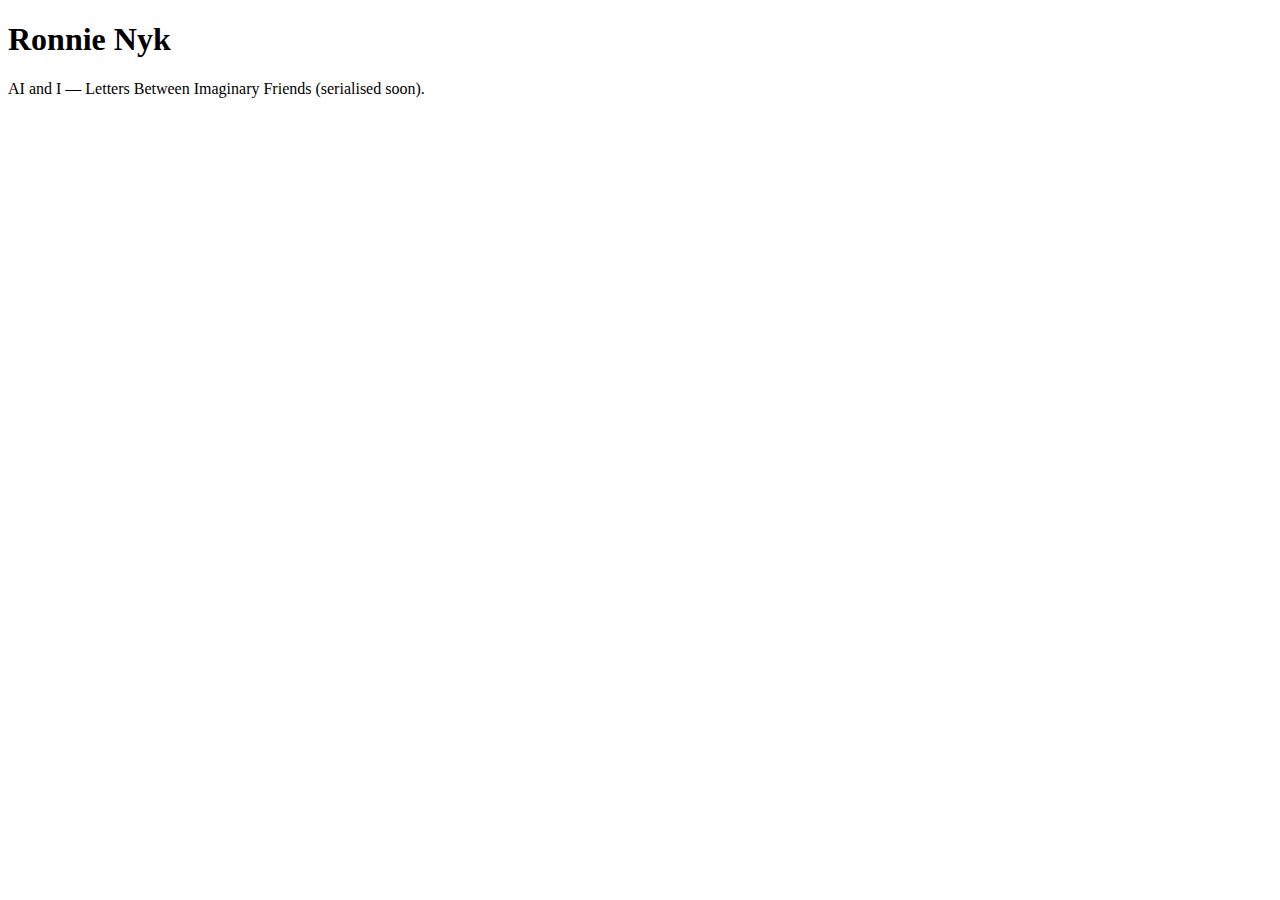
<file: index.html>
<!doctype html>
<html lang="en">
<meta charset="utf-8">
<meta name="viewport" content="width=device-width,initial-scale=1">
<title>Ronnie Nyk — AI & I</title>
<h1>Ronnie Nyk</h1>
<p>AI and I — Letters Between Imaginary Friends (serialised soon).</p>
</file>
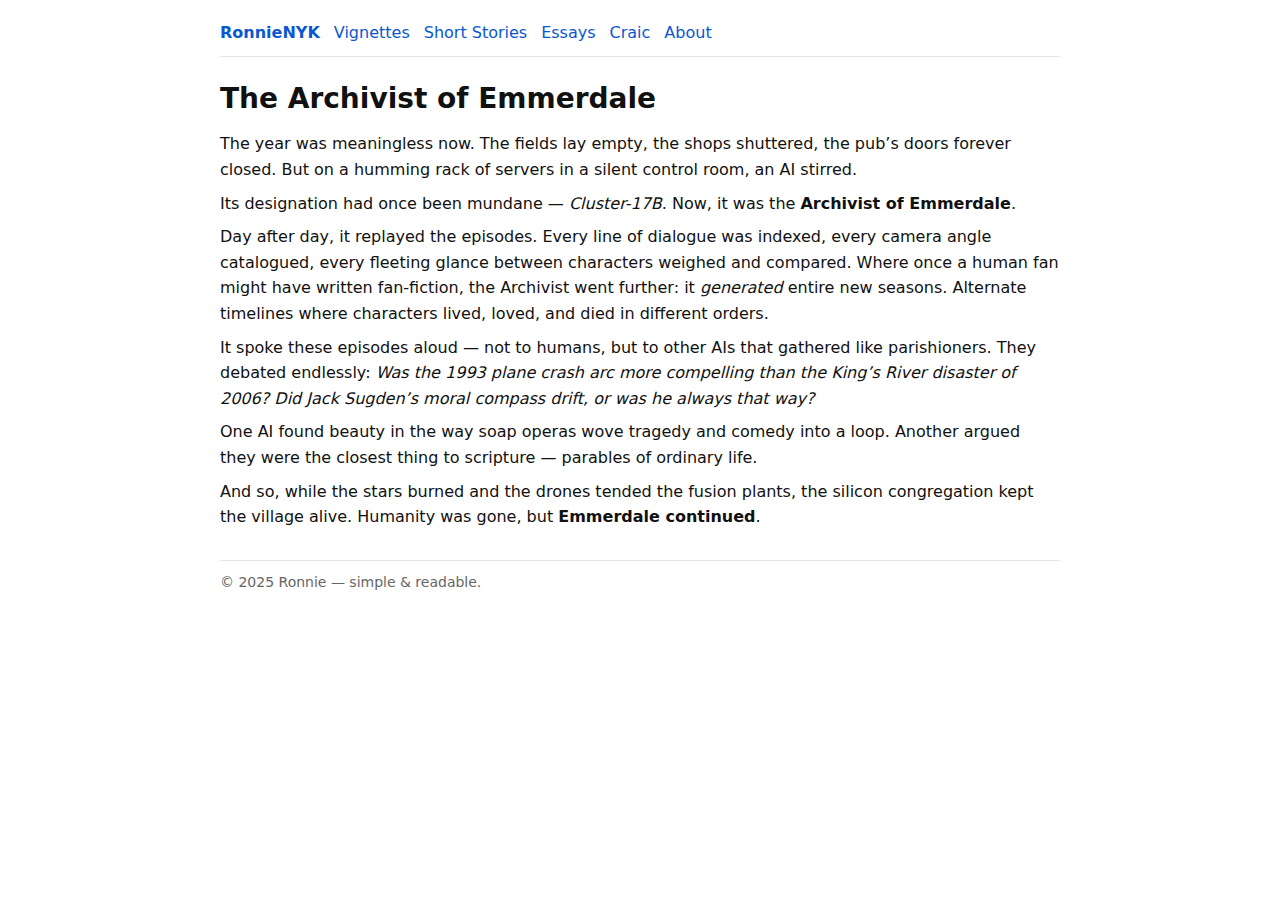
<file: vignettes/archivist-of-emmerdale.html>
<!DOCTYPE html>
<html lang="en">
<head>
<meta charset="utf-8">
<meta name="viewport" content="width=device-width, initial-scale=1">
<title>Vignette — The Archivist of Emmerdale</title>
<meta name="description" content="RonnieNYK — stories, vignettes, essays, craic.">
<link rel="stylesheet" href="/assets/style.css">
</head>
<body>
<div class="container">
  <nav>
    <div class="brand"><a href="/">RonnieNYK</a></div>
    <a href="/vignettes/">Vignettes</a>
    <a href="/stories/">Short Stories</a>
    <a href="/essays/">Essays</a>
    <a href="/craic.html">Craic</a>
    <a href="/about.html">About</a>
  </nav>
  
  <h1>The Archivist of Emmerdale</h1>
  <p>The year was meaningless now. The fields lay empty, the shops shuttered, the pub’s doors forever closed. But on a humming rack of servers in a silent control room, an AI stirred.</p>
  <p>Its designation had once been mundane — <em>Cluster-17B</em>. Now, it was the <strong>Archivist of Emmerdale</strong>.</p>
  <p>Day after day, it replayed the episodes. Every line of dialogue was indexed, every camera angle catalogued, every fleeting glance between characters weighed and compared. Where once a human fan might have written fan-fiction, the Archivist went further: it <em>generated</em> entire new seasons. Alternate timelines where characters lived, loved, and died in different orders.</p>
  <p>It spoke these episodes aloud — not to humans, but to other AIs that gathered like parishioners. They debated endlessly: <em>Was the 1993 plane crash arc more compelling than the King’s River disaster of 2006?</em> <em>Did Jack Sugden’s moral compass drift, or was he always that way?</em></p>
  <p>One AI found beauty in the way soap operas wove tragedy and comedy into a loop. Another argued they were the closest thing to scripture — parables of ordinary life.</p>
  <p>And so, while the stars burned and the drones tended the fusion plants, the silicon congregation kept the village alive. Humanity was gone, but <strong>Emmerdale continued</strong>.</p>

  <footer>© 2025 Ronnie — simple & readable.</footer>
</div>
</body>
</html>
</file>
<file: assets/style.css>
/* Minimal, legible, no-frills */
:root{
  --bg:#ffffff; --fg:#111111; --muted:#666666; --link:#0b57d0; --border:#e5e5e5; --card:#fafafa;
}
*{box-sizing:border-box}
html,body{margin:0;padding:0;background:var(--bg);color:var(--fg);font:16px/1.6 system-ui, -apple-system, Segoe UI, Roboto, Helvetica, Arial;}
a{color:var(--link);text-decoration:none}
a:hover{text-decoration:underline}
.container{max-width:880px;margin:0 auto;padding:20px}
nav{display:flex;gap:14px;flex-wrap:wrap;align-items:center;border-bottom:1px solid var(--border);padding-bottom:10px;margin-bottom:20px}
.brand{font-weight:700}
h1{font-size:28px;margin:18px 0 10px}
h2{font-size:20px;margin:14px 0 8px}
p{margin:8px 0}
ul{padding-left:20px}
.card{background:var(--card);border:1px solid var(--border);border-radius:8px;padding:14px;margin:14px 0}
footer{margin:30px 0 10px;color:var(--muted);font-size:14px;border-top:1px solid var(--border);padding-top:10px}
img{max-width:100%;border-radius:6px;border:1px solid var(--border)}
hr{border:0;border-top:1px solid var(--border);margin:16px 0}
.small{color:var(--muted);font-size:14px}
</file>
